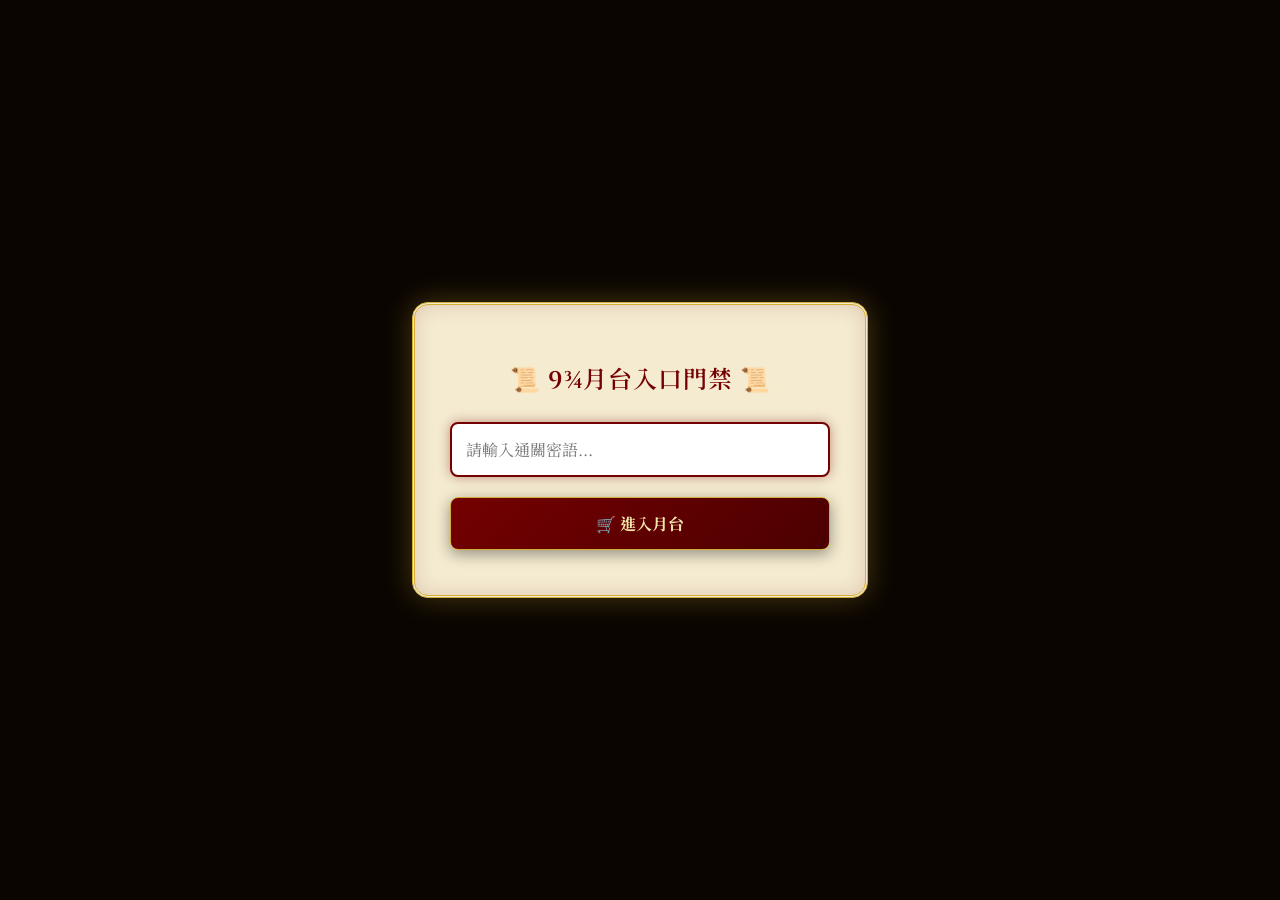
<file: index.html>
<!DOCTYPE html>
<html lang="zh-TW">
<head>
  <meta charset="UTF-8" />
  <meta name="viewport" content="width=device-width, initial-scale=1" />
  <title>9¾月台 - 霍格華茲魔法學院</title>

  <!-- 引入 Google Fonts: Cinzel + Noto Serif TC + Zen Maru Gothic -->
  <link rel="preconnect" href="https://fonts.googleapis.com">
  <link rel="preconnect" href="https://fonts.gstatic.com" crossorigin>
  <link href="https://fonts.googleapis.com/css2?family=Cinzel:wght@600;700;900&family=Noto+Serif+TC:wght@400;600;700&family=Zen+Maru+Gothic&display=swap" rel="stylesheet">

  <style>
    :root {
      /* 魔法學院主題配色 */
      --magic-gold: #d4af37;
      --magic-gold-light: #f3e5ab;
      --gryffindor-red: #740001;
      --gryffindor-red-hover: #4c0001;
      --ravenclaw-blue: #0e1a40;
      --parchment-bg: #f4ebd0;
      --parchment-card: #fcf8ed;
      --dark-wood: #1a0f07;
      --text-dark: #2b1e16;
    }

    body {
      margin: 0;
      padding: 0;
      font-family: "Noto Serif TC", "Cinzel", serif;
      background: #110905 url('https://www.transparenttextures.com/patterns/wood-pattern.png');
      color: var(--text-dark);
      min-height: 100vh;
      background-attachment: fixed;
    }

    .container {
      width: 100%;
      max-width: 1400px;
      margin: auto;
      padding: 40px 20px;
      box-sizing: border-box;
    }

    /* 標題學院風裝飾 */
    .header-box {
      background: var(--parchment-card) url('https://www.transparenttextures.com/patterns/p5.png');
      border: 3px double var(--magic-gold);
      border-radius: 12px;
      padding: 25px 20px;
      margin-bottom: 30px;
      box-shadow: 0 10px 30px rgba(0, 0, 0, 0.5), inset 0 0 15px rgba(212, 175, 55, 0.2);
    }

    h2 {
      font-family: "Cinzel", "Noto Serif TC", serif;
      font-size: 1.8rem;
      margin-bottom: 12px;
      color: var(--gryffindor-red);
      text-align: center;
      line-height: 1.5;
      text-shadow: 1px 1px 2px rgba(212, 175, 55, 0.3);
    }

    h3 {
      text-align: center;
      color: var(--gryffindor-red);
      margin-top: 10px;
      font-weight: 600;
      letter-spacing: 1px;
    }

    /* --------- 密碼視窗 (魔法門禁) --------- */
    #passwordModal {
      position: fixed;
      top: 0; left: 0;
      width: 100%; height: 100%;
      background: rgba(10, 5, 2, 0.85);
      display: flex;
      justify-content: center;
      align-items: center;
      backdrop-filter: blur(8px);
      z-index: 9999;
      opacity: 1;
      transition: opacity 0.4s ease;
    }
    
    #passwordModal.hidden {
      opacity: 0;
      pointer-events: none;
    }

    .modal-box {
      background: var(--parchment-bg) url('https://www.transparenttextures.com/patterns/p5.png');
      padding: 45px 35px;
      border-radius: 16px;
      border: 3px double var(--magic-gold);
      box-shadow: 0 0 30px rgba(212, 175, 55, 0.3), inset 0 0 20px rgba(116, 0, 1, 0.15);
      text-align: center;
      width: 100%;
      max-width: 380px;
      position: relative;
    }

    .modal-box h3 {
      color: var(--gryffindor-red);
      margin-bottom: 25px;
      font-size: 1.5rem;
      font-family: "Cinzel", "Noto Serif TC", serif;
    }

    input[type="password"] {
      width: 100%;
      padding: 14px;
      font-size: 16px;
      border-radius: 8px;
      border: 2px solid var(--magic-gold);
      background: rgba(255, 255, 255, 0.8);
      margin-bottom: 20px;
      box-sizing: border-box;
      outline: none;
      color: var(--text-dark);
      font-family: inherit;
      transition: all 0.3s ease;
    }

    input[type="password"]:focus {
      border-color: var(--gryffindor-red);
      box-shadow: 0 0 12px rgba(116, 0, 1, 0.4);
      background: #fff;
    }

    button.login-btn {
      width: 100%;
      padding: 14px;
      background: linear-gradient(135deg, var(--gryffindor-red) 0%, #4c0001 100%);
      border: 1px solid var(--magic-gold);
      color: var(--magic-gold-light);
      font-size: 16px;
      font-weight: bold;
      border-radius: 8px;
      cursor: pointer;
      font-family: inherit;
      transition: all 0.3s ease;
      box-shadow: 0 4px 15px rgba(0, 0, 0, 0.4);
    }

    button.login-btn:hover {
      background: linear-gradient(135deg, #8c0001 0%, var(--gryffindor-red) 100%);
      color: #fff;
      box-shadow: 0 0 15px rgba(212, 175, 55, 0.6);
    }
    
    button.login-btn:active {
      transform: scale(0.97);
    }

    .error-msg {
      color: #b30000;
      margin-top: 15px;
      font-size: 0.95rem;
      font-weight: bold;
      display: none;
      animation: shake 0.3s;
    }

    @keyframes shake {
      0%, 100% { transform: translateX(0); }
      25% { transform: translateX(-6px); }
      75% { transform: translateX(6px); }
    }

    /* --------- 內容容器 --------- */
    #content {
      display: none;
      animation: magicAppear 0.8s ease forwards;
    }

    @keyframes magicAppear {
      from { opacity: 0; transform: translateY(30px) scale(0.98); }
      to { opacity: 1; transform: translateY(0) scale(1); }
    }

    /* 使用 Grid 設定左右 1:1 佈局 */
    .calendar-container {
      margin-top: 30px;
      display: grid;
      grid-template-columns: 1fr 1fr; /* 左右均分 */
      gap: 30px;
      align-items: start;
    }

    /* --------- 左側分頁標籤容器 --------- */
    .tab-wrapper {
      display: flex;
      flex-direction: column;
      width: 100%;
    }

    .tab-header {
      display: flex;
      gap: 10px;
      margin-bottom: -2px;
      z-index: 2;
    }

    .tab-btn {
      padding: 12px 24px;
      border: 2px solid var(--magic-gold);
      border-bottom: none;
      background: #2b1810;
      color: var(--magic-gold-light);
      font-size: 1rem;
      font-weight: bold;
      font-family: inherit;
      border-radius: 12px 12px 0 0;
      cursor: pointer;
      transition: all 0.3s ease;
      box-shadow: inset 0 -5px 10px rgba(0, 0, 0, 0.5);
    }

    .tab-btn:hover {
      background: var(--gryffindor-red);
      color: #fff;
    }

    .tab-btn.active {
      background: var(--parchment-card) url('https://www.transparenttextures.com/patterns/p5.png');
      color: var(--gryffindor-red);
      border-color: var(--magic-gold);
      box-shadow: 0 -4px 12px rgba(212, 175, 55, 0.3);
    }

    iframe {
      width: 100%;
      border: 3px double var(--magic-gold);
      border-radius: 0 16px 16px 16px;
      box-shadow: 0 10px 25px rgba(0, 0, 0, 0.6);
      background: white;
      transition: transform 0.3s ease, box-shadow 0.3s ease;
    }

    iframe:hover {
      transform: translateY(-4px);
      box-shadow: 0 15px 30px rgba(212, 175, 55, 0.25);
    }

    .frame-left {
      height: 900px; 
    }

    /* --------- 右側智慧表單區域（區域內嵌視窗） --------- */
    .smart-form-wrapper {
      position: relative; /* 供內部彈窗定位 */
      background: var(--parchment-card) url('https://www.transparenttextures.com/patterns/p5.png');
      border: 3px double var(--magic-gold);
      border-radius: 16px;
      padding: 25px 20px;
      box-shadow: 0 10px 25px rgba(0, 0, 0, 0.6);
      margin-top: 48px;
      min-height: 850px; /* 給予足夠高度收納開啟後的表單 */
      box-sizing: border-box;
      overflow: hidden;
    }

    .form-header-title {
      text-align: center;
      color: var(--gryffindor-red);
      font-size: 1.3rem;
      margin-top: 0;
      margin-bottom: 20px;
      font-family: "Cinzel", "Noto Serif TC", serif;
      font-weight: bold;
    }

    .button-container {
      display: grid;
      grid-template-columns: repeat(2, 1fr);
      gap: 15px;
      width: 100%;
      box-sizing: border-box;
    }

    .smart-btn {
      display: block;
      padding: 16px 10px;
      font-size: 18px;
      color: var(--magic-gold-light);
      background: linear-gradient(135deg, var(--gryffindor-red) 0%, #4c0001 100%);
      text-decoration: none;
      border-radius: 10px;
      text-align: center;
      font-weight: bold;
      font-family: 'Zen Maru Gothic', "Noto Serif TC", sans-serif;
      transition: all 0.3s ease;
      box-shadow: 0 4px 10px rgba(0, 0, 0, 0.3);
      border: 1px solid var(--magic-gold);
      outline: none;
      box-sizing: border-box;
    }

    .smart-btn:hover {
      background: linear-gradient(135deg, #8c0001 0%, var(--gryffindor-red) 100%);
      color: #ffffff;
      transform: translateY(-3px);
      box-shadow: 0 0 15px rgba(212, 175, 55, 0.5);
    }

    .smart-btn:active {
      transform: scale(0.96);
      box-shadow: inset 0 2px 5px rgba(0, 0, 0, 0.5);
    }

    /* 改為限制在右側區域內的絕對定位視窗 */
    .iframe-box {
      position: absolute;
      top: 0;
      left: 0;
      width: 100%;
      height: 100%;
      background: var(--parchment-card) url('https://www.transparenttextures.com/patterns/p5.png');
      border-radius: 16px;
      overflow: hidden;
      z-index: 10;
      opacity: 0;
      pointer-events: none;
      transform: scale(0.95);
      transition: all 0.3s ease;
      box-shadow: 0 0 30px rgba(0, 0, 0, 0.5);
      box-sizing: border-box;
    }

    .iframe-box.active {
      opacity: 1;
      pointer-events: auto;
      transform: scale(1);
    }

    .iframe-box iframe {
      width: 100%;
      height: calc(100% - 50px);
      border: none;
      border-radius: 0 0 13px 13px;
      margin-top: 50px;
    }

    .close-btn {
      position: absolute;
      top: 10px;
      right: 12px;
      background: var(--gryffindor-red);
      color: var(--magic-gold-light);
      border: 1px solid var(--magic-gold);
      padding: 6px 16px;
      font-size: 0.95rem;
      border-radius: 8px;
      cursor: pointer;
      z-index: 20;
      font-family: inherit;
      font-weight: bold;
      transition: all 0.2s ease;
    }

    .close-btn:hover {
      background: #8c0001;
      color: #fff;
      box-shadow: 0 0 10px rgba(212, 175, 55, 0.5);
    }

    /* 手機與窄螢幕適應 */
    @media (max-width: 900px) {
      .container { padding: 20px 12px; }
      h2 { font-size: 1.3rem; }
      .calendar-container { grid-template-columns: 1fr; }
      .frame-left { height: 600px; }
      .smart-form-wrapper { margin-top: 20px; min-height: 600px; }
      .button-container {
        grid-template-columns: repeat(2, 1fr);
        gap: 10px;
      }
      .smart-btn {
        font-size: 0.95rem;
        padding: 12px 6px;
      }
    }
  </style>
</head>

<body>

  <!-- 密碼視窗 (霍格華茲門禁) -->
  <div id="passwordModal">
    <div class="modal-box">
      <h3>📜 9¾月台入口門禁 📜</h3>
      <input id="pwInput" type="password" placeholder="請輸入通關密語..." autocomplete="current-password" />
      <button id="loginBtn" class="login-btn">🛒 進入月台</button>
      <p id="errorMsg" class="error-msg">
        ⚠️ 你是麻瓜，再見！
      </p>
    </div>
  </div>

  <!-- 內容區塊 -->
  <div id="content">
    <div class="container">

      <div class="header-box">
        <h2>🏰 歡迎來到霍格華茲</h2>
        <h2>
          此頁面僅供人員查看未填寫項目<br>
          <span style="color:#e74c3c;">並非</span> 作為扣薪依據 
        </h2>
        <h3>✒️ 請勿洩漏密碼，感謝合作！</h3>
      </div>

      <div class="calendar-container">
  <!-- 左邊頁籤切換區塊 -->
  <div class="tab-wrapper">
    <div class="tab-header">
      <button class="tab-btn active" onclick="switchLeftTab('modules/module-a/index.html', this)">📜 卷軸 I</button>
      <button class="tab-btn" onclick="switchLeftTab('modules/module-b/index.html', this)">📜 卷軸 II</button>
    </div>
    <!-- 左邊 iframe：預設載入 modules/module-a/index.html -->
    <iframe id="leftTabFrame" class="frame-left" loading="lazy" src="modules/module-a/index.html"></iframe>
  </div>
        
        <!-- 右邊區域：智慧表單快捷介面（表單開啟時會直接覆蓋在此框內） -->
        <div class="smart-form-wrapper">
          <h3 class="form-header-title">🪄儲思盆・記憶補登記區</h3>
          <div class="button-container"> 
            <a class="smart-btn" href="javascript:void(0)" onclick="openForm('ER')">急診</a>
            <a class="smart-btn" href="javascript:void(0)" onclick="openForm('Ward')">病房</a>
            <a class="smart-btn" href="javascript:void(0)" onclick="openForm('Child')">兒童</a>
            <a class="smart-btn" href="javascript:void(0)" onclick="openForm('Outpatient')">門診</a>
            <a class="smart-btn" href="javascript:void(0)" onclick="openForm('POX')">POX</a>
            <a class="smart-btn" href="javascript:void(0)" onclick="openForm('Chinese')">中華院</a>
            <a class="smart-btn" href="javascript:void(0)" onclick="openForm('MABD')">體MA BD</a> 
            <a class="smart-btn" href="javascript:void(0)" onclick="openForm('MAMMO')">MAMMO</a> 
            <a class="smart-btn" href="javascript:void(0)" onclick="openForm('CS')">CS</a> 
            <a class="smart-btn" href="javascript:void(0)" onclick="openForm('ANGIO')">ANGIO</a> 
            <a class="smart-btn" href="javascript:void(0)" onclick="openForm('BMD')">BMD</a> 
            <a class="smart-btn" href="javascript:void(0)" onclick="openForm('PX/PX6')">PX/PX6</a>
          </div>

          <!-- 區域內嵌式 iframe Box -->
          <div class="iframe-box" id="formBox">
            <button class="close-btn" onclick="closeForm()">✖ 關閉視窗</button>
            <iframe id="formIframe" src=""></iframe>
          </div>
        </div>
      </div>

    </div>
  </div>

<script>
  const CORRECT_PASSWORD = "44000"; 
  
  const modal = document.getElementById("passwordModal");
  const content = document.getElementById("content");
  const pwInput = document.getElementById("pwInput");
  const errorMsg = document.getElementById("errorMsg");
  const loginBtn = document.getElementById("loginBtn");

  function init() {
    if (sessionStorage.getItem("isLoggedIn") === "true") {
      showContent();
    } else {
      pwInput.focus();
    }
  }

  function showContent() {
    modal.classList.add("hidden");
    setTimeout(() => {
      modal.style.display = "none";
    }, 400);
    content.style.display = "block";
  }

  function checkPw() {
    const userInput = pwInput.value;
    if (userInput === CORRECT_PASSWORD) {
      sessionStorage.setItem("isLoggedIn", "true");
      errorMsg.style.display = "none";
      showContent();
    } else {
      errorMsg.style.display = "block";
      pwInput.value = "";
      pwInput.focus();
    }
  }

  /* --------- 左側頁籤切換邏輯 --------- */
  function switchLeftTab(pageUrl, btnElement) {
    document.getElementById("leftTabFrame").src = pageUrl;

    const tabButtons = document.querySelectorAll(".tab-header .tab-btn");
    tabButtons.forEach(btn => btn.classList.remove("active"));
    btnElement.classList.add("active");
  }

  /* --------- 取得台灣時間當天日期 (YYYY-MM-DD) --------- */
  function getToday() {
    const now = new Date();
    // 使用 Asia/Taipei 時區格式化日期
    const formatter = new Intl.DateTimeFormat('sv-SE', { timeZone: 'Asia/Taipei' });
    return formatter.format(now); // 輸出格式為 YYYY-MM-DD
  }

  /* --------- 表單連結與日期欄位設定 --------- */
  const formLinks = {
    ER: ["https://docs.google.com/forms/d/e/1FAIpQLSfdPqS10guWAiPkc1Lm2PEXn5RBz6wqTBMCAngGrJxPA6l9_g/viewform?usp=pp_url&entry.2006906930=%E7%9A%86%E6%AD%A3%E5%B8%B8&entry.792948513=%E7%9A%86%E6%AD%A3%E5%B8%B8&entry.1081509669=%E7%9A%86%E6%AD%A3%E5%B8%B8", "entry.655526452"],
    Ward: ["https://docs.google.com/forms/d/e/1FAIpQLSfHkAs2V_N7JrxF18bFbHsi5v6n9jDGKqABl-ol4d7r6TesYQ/viewform?usp=pp_url&entry.562538640=%E7%9A%86%E6%AD%A3%E5%B8%B8&entry.1010305451=%E7%9A%86%E6%AD%A3%E5%B8%B8&entry.1970476493=%E7%9A%86%E6%AD%A3%E5%B8%B8", "entry.2049918903"],
    Child: ["https://docs.google.com/forms/d/e/1FAIpQLScDZjFmsOik4O1e2NIjn8yfZlKSKGuPqdFyiqkkj2ua5diC_g/viewform?usp=pp_url&entry.1559440782=%E7%9A%86%E6%AD%A3%E5%B8%B8&entry.960317380=%E7%9A%86%E6%AD%A3%E5%B8%B8&entry.1302332122=%E7%9A%86%E6%AD%A3%E5%B8%B8", "entry.2137906365"],
    Outpatient: ["https://docs.google.com/forms/d/e/1FAIpQLSdq6EdkEJLzwuEN8hJB5VsJpNpnU_XRHZkAa0HIwcu1PNljKQ/viewform?usp=pp_url&entry.1513020373=%E7%9A%86%E6%AD%A3%E5%B8%B8&entry.2061545033=%E7%9A%86%E6%AD%A3%E5%B8%B8&entry.1190804749=%E7%9A%86%E6%AD%A3%E5%B8%B8", "entry.340809545"],
    POX: ["https://docs.google.com/forms/d/e/1FAIpQLSc3TKYbxcyWIttNG2EG3Sf_DUMZLhIPJBMaGaDHtEZgRqdqyQ/viewform?usp=pp_url&entry.1540019096=%E7%9A%86%E6%AD%A3%E5%B8%B8&entry.644054610=%E7%9A%86%E6%AD%A3%E5%B8%B8&entry.1074426121=%E7%9A%86%E6%AD%A3%E5%B8%B8", "entry.1298867238"],
    Chinese: ["https://docs.google.com/forms/d/e/1FAIpQLScjnb7c8GG1us5yCNmNllmcWoV4X_C9DayZZt7C0w5l9ABpBw/viewform?usp=pp_url&entry.544700355=%E7%9A%86%E6%AD%A3%E5%B8%B8&entry.660747649=%E7%9A%86%E6%AD%A3%E5%B8%B8&entry.469186188=%E7%9A%86%E6%AD%A3%E5%B8%B8", "entry.1902608889"],
    MABD: ["https://docs.google.com/forms/d/e/1FAIpQLSfTUrLSq4RL6c3xBx0HWrPjk0wYwKto-V3jqMEMRaMHjFChUw/viewform?usp=pp_url", "entry.1144276541"],
    MAMMO: ["https://docs.google.com/forms/d/e/1FAIpQLSeF7gbRnHbiqi14iWgOtwsO9eMxvbDvW1lhIQmPW8rzrO2TrQ/viewform?usp=pp_url&entry.1351534938=%E7%9A%86%E6%AD%A3%E5%B8%B8", "entry.978645884"],
    CS: ["https://docs.google.com/forms/d/e/1FAIpQLSeDeXRmXQF4MRG7oxQV3lOVhhGMp3w7b4TCct8NnshMdG1Q8A/viewform?usp=dialog"],
    ANGIO: ["https://docs.google.com/forms/d/e/1FAIpQLSfeQ18HcyJyaPeFWUd2ALkBNLwD3vUZ7qMS6WNZURyj012T9Q/viewform?usp=dialog"],
    BMD: ["https://docs.google.com/forms/d/e/1FAIpQLScBAunHQIaw7bulO1JDJ3P6FC8MKiHZ3ZS41ojxQpDNTN3t5g/viewform?usp=dialog"],
    "PX/PX6": ["https://docs.google.com/forms/d/e/1FAIpQLSfyhvrknBB2Ap6PsORJagZ8RtWFl3HXsLQNjqSd5Mmwo7d-rA/viewform?usp=dialog"],
  };

  /* --------- 右側智慧表單開啟/關閉邏輯 --------- */
  function openForm(key) {
    const item = formLinks[key];
    if (!item) return;

    const [baseUrl, dateField] = item;
    let fullUrl = baseUrl;

    // 若有指定的日期欄位，才拼接日期參數
    if (dateField) {
      const connector = baseUrl.includes('?') ? '&' : '?';
      fullUrl = `${baseUrl}${connector}${dateField}=${getToday()}`;
    }

    document.getElementById("formIframe").src = fullUrl;
    document.getElementById("formBox").classList.add("active");
  }

  function closeForm() {
    document.getElementById("formBox").classList.remove("active");
    document.getElementById("formIframe").src = "";
  }

  loginBtn.addEventListener("click", checkPw);

  pwInput.addEventListener("keypress", function(event) {
    if (event.key === "Enter") {
      checkPw();
    }
  });

  init();
</script>

</body>
</html>
</file>
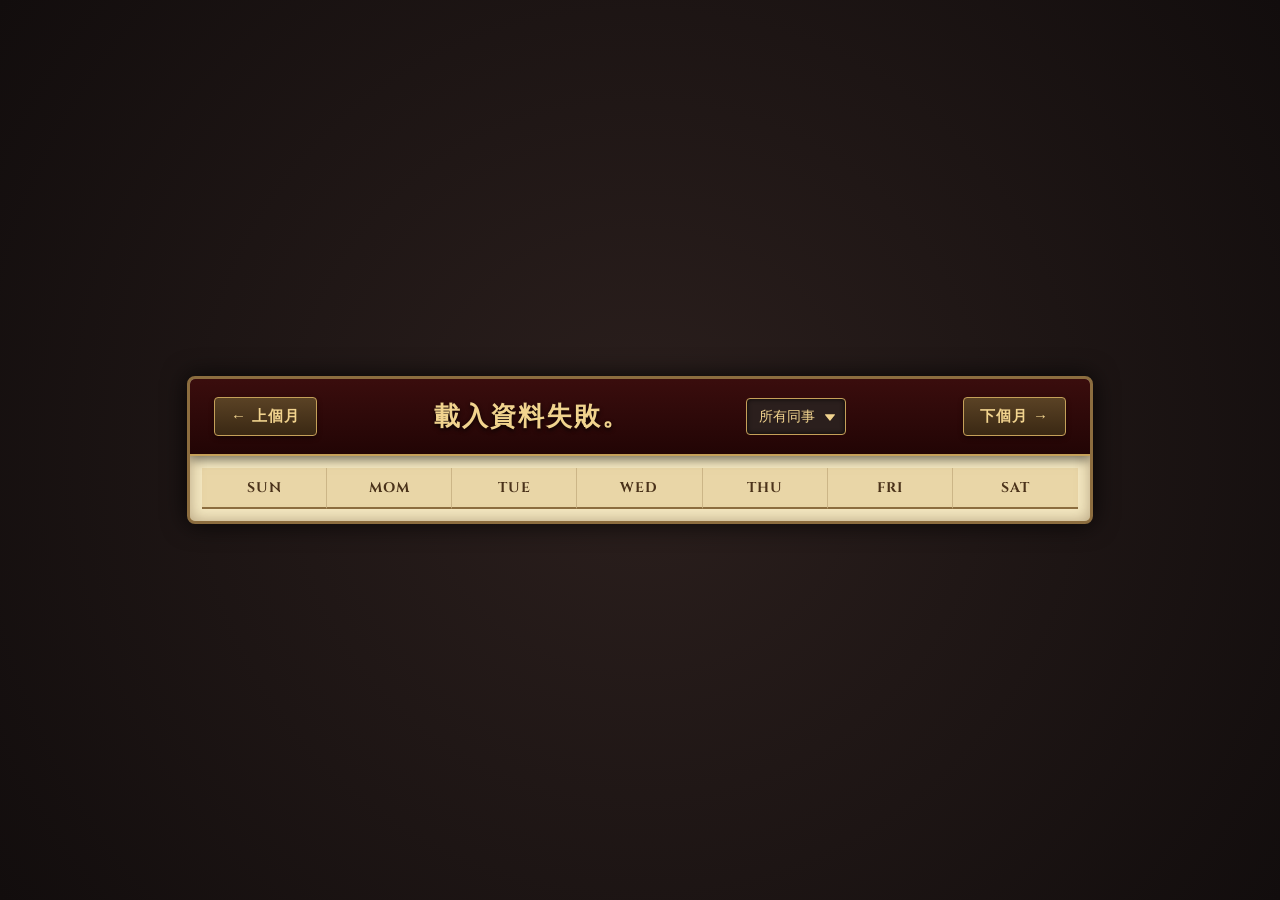
<file: modules/module-a/index.html>
<!DOCTYPE html>
<html lang="zh-TW">
<head>
    <meta charset="UTF-8">
    <meta name="viewport" content="width=device-width, initial-scale=1.0">
    <title>互動式藍色月曆</title>
    <link rel="stylesheet" href="style.css">
</head>
<body>
    <div class="calendar-container">
        <div class="calendar-header">
            <button id="prevMonth" class="nav-button">← 上個月</button>
            <div class="current-month-year" id="currentMonthYear"></div>
            <select id="colleagueSelect" class="colleague-select">
                <option value="">所有同事</option>
            </select>
            <button id="nextMonth" class="nav-button">下個月 →</button>
        </div>

        <div class="calendar-grid">
            <div class="day-of-week">SUN</div>
            <div class="day-of-week">MOM</div>
            <div class="day-of-week">TUE</div>
            <div class="day-of-week">WED</div>
            <div class="day-of-week">THU</div>
            <div class="day-of-week">FRI</div>
            <div class="day-of-week">SAT</div>
        </div>
    </div>

    <!-- 連結 JavaScript -->
    <script src="script.js"></script>
</body>
</html>
</file>
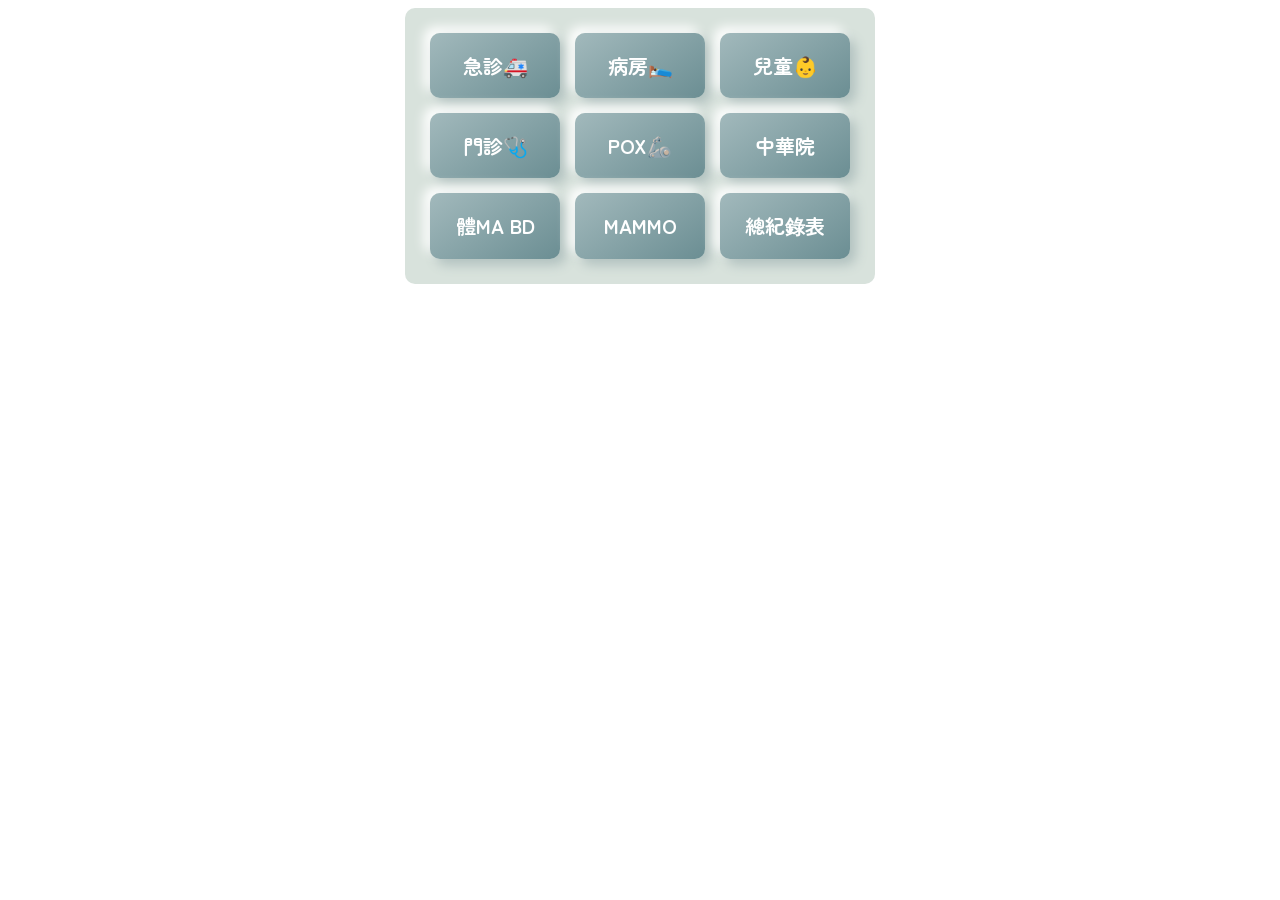
<file: modules/module-d/index.html>
<!DOCTYPE html>
<html lang="zh-Hant">
<head>
  <meta charset="UTF-8">
  <meta content="width=device-width, initial-scale=1.0" name="viewport">
  <title>智慧表單介面</title>
  <link href="https://fonts.googleapis.com/css2?family=Zen+Maru+Gothic&amp;display=swap" rel="stylesheet">
  <style>
    /* 外部容器 */
    .content-container {
      display: flex;
      justify-content: center;
      align-items: center;
      gap: 20px;
      max-width: 900px;
      margin: auto;
    }

    /* 按鈕區容器：使用淡莫蘭迪藍背景 */
    .button-container {
      display: grid;
      grid-template-columns: repeat(3, 1fr);
      gap: 15px;
      background: #d8e2dc;
      padding: 25px;
      border-radius: 10px;
      max-width: 450px;
    }

    /* 基本按鈕樣式：莫蘭迪藍漸層 */
    .btn {
      display: block;
      padding: 18px 25px;
      font-size: 20px;
      color: white;
      background: linear-gradient(145deg, #a2b9bc, #6b8e93);
      text-decoration: none;
      border-radius: 10px;
      text-align: center;
      font-weight: bold;
      font-family: 'Zen Maru Gothic', sans-serif;
      transition: all 0.2s ease;
      box-shadow: 6px 6px 12px #b1c1bf, -6px -6px 12px #ffffff;
      border: none;
      outline: none;
    }

    /* hover 效果：切換為莫蘭迪綠漸層 */
    .btn:hover {
      background: linear-gradient(145deg, #87a96b, #6b8e6b);
      transform: scale(1.05);
      box-shadow: 4px 4px 10px #7a9779, -4px -4px 10px #ffffff;
      color: #fff;
    }

    /* active 點擊效果：深莫蘭迪綠壓下感 */
    .btn:active {
      background: #4a634a;
      box-shadow: inset 5px 5px 10px #364936, inset -5px -5px 10px #5e7d5e;
      transform: scale(0.95);
    }

    .ad-text {
      font-size: 18px;
      margin-top: 10px;
      font-weight: bold;
    }

    /* 手機版適配 */
    @media (max-width: 768px) {
      .content-container {
        flex-direction: column;
        align-items: center;
      }

      .button-container {
        display: grid;
        grid-template-columns: repeat(3, 1fr);
        gap: 10px;
        width: 100%;
        padding: 15px;
        box-sizing: border-box;
        max-width: 95%;
      }

      .btn {
        font-size: 1rem;
        padding: 12px;
        white-space: normal;
        line-height: 1.2;
        word-break: break-word;
        text-align: center;
      }
    }

    .smart-form-wrapper .btn:hover {
      transform: translateY(-5px);
      box-shadow: 5px 5px 10px #adb8b6, -5px -5px 10px #ffffff;
    }

    .smart-form-wrapper .iframe-box {
      position: fixed;
      top: 50%;
      left: 50%;
      transform: translate(-50%, -50%) scale(0);
      width: 90%;
      max-width: 800px;
      height: 80%;
      background: white;
      border-radius: 16px;
      overflow: hidden;
      z-index: 999;
      transition: transform 0.4s ease;
      box-shadow: 0 0 30px rgba(107, 142, 147, 0.3);
    }

    .smart-form-wrapper .iframe-box.active {
      transform: translate(-50%, -50%) scale(1);
    }

    .smart-form-wrapper .iframe-box iframe {
      width: 100%;
      height: 100%;
      border: none;
    }

    /* 關閉按鈕：配合莫蘭迪深藍綠配色 */
    .smart-form-wrapper .close-btn {
      position: absolute;
      top: 10px;
      right: 15px;
      background: #5b7578;
      color: white;
      border: none;
      padding: 6px 12px;
      font-size: 1rem;
      border-radius: 8px;
      cursor: pointer;
      z-index: 1000;
      transition: background 0.2s ease;
    }

    .smart-form-wrapper .close-btn:hover {
      background: #4a634a;
    }
</style>
</head>
<body>

<div class="smart-form-wrapper">
  <div class="content-container">
    <div class="button-container"> 
      <a class="btn" href="javascript:void(0)" onclick="openForm('ER')">急診🚑</a>
      <a class="btn" href="javascript:void(0)" onclick="openForm('Ward')">病房🛌</a>
      <a class="btn" href="javascript:void(0)" onclick="openForm('Child')">兒童👶</a>
      <a class="btn" href="javascript:void(0)" onclick="openForm('Outpatient')">門診🩺</a>
      <a class="btn" href="javascript:void(0)" onclick="openForm('POX')">POX🦾</a>
      <a class="btn" href="javascript:void(0)" onclick="openForm('Chinese')">中華院</a>
      <a class="btn" href="javascript:void(0)" onclick="openForm('MABD')" style="white-space: nowrap;">體MA&nbsp;BD</a> 
      <a class="btn" href="javascript:void(0)" onclick="openForm('MAMMO')" style="white-space: nowrap;">MAMMO</a>
      <a class="btn" href="https://docs.google.com/spreadsheets/d/1U4x2VmIIYGCZMNfYtSxjZZjCJ7rTFuyyY7DT36tQpcM/edit?gid=937189985#gid=937189985" style="white-space: nowrap;">總紀錄表</a>
    </div>

    <div class="iframe-box" id="formBox">
      <button class="close-btn" onclick="closeForm()">關閉</button>
      <iframe id="formIframe" src=""></iframe>
    </div>
  </div>
</div>

<script>
  function getToday() {
    const now = new Date();
    const localTime = new Date(now.getTime() - 6 * 60 * 60 * 1000);
    const yyyy = localTime.getFullYear();
    const mm = String(localTime.getMonth() + 1).padStart(2, '0');
    const dd = String(localTime.getDate()).padStart(2, '0');
    return `${yyyy}-${mm}-${dd}`;
  }

  const formLinks = {
    ER: ["https://docs.google.com/forms/d/e/1FAIpQLSfdPqS10guWAiPkc1Lm2PEXn5RBz6wqTBMCAngGrJxPA6l9_g/viewform?usp=pp_url&entry.2006906930=%E7%9A%86%E6%AD%A3%E5%B8%B8&entry.792948513=%E7%9A%86%E6%AD%A3%E5%B8%B8&entry.1081509669=%E7%9A%86%E6%AD%A3%E5%B8%B8&", "entry.655526452"],
    Ward: ["https://docs.google.com/forms/d/e/1FAIpQLSfHkAs2V_N7JrxF18bFbHsi5v6n9jDGKqABl-ol4d7r6TesYQ/viewform?usp=pp_url&entry.562538640=%E7%9A%86%E6%AD%A3%E5%B8%B8&entry.1010305451=%E7%9A%86%E6%AD%A3%E5%B8%B8&entry.1970476493=%E7%9A%86%E6%AD%A3%E5%B8%B8&", "entry.2049918903"],
    Child: ["https://docs.google.com/forms/d/e/1FAIpQLScDZjFmsOik4O1e2NIjn8yfZlKSKGuPqdFyiqkkj2ua5diC_g/viewform?usp=pp_url&entry.1559440782=%E7%9A%86%E6%AD%A3%E5%B8%B8&entry.960317380=%E7%9A%86%E6%AD%A3%E5%B8%B8&entry.1302332122=%E7%9A%86%E6%AD%A3%E5%B8%B8&", "entry.2137906365"],
    Outpatient: ["https://docs.google.com/forms/d/e/1FAIpQLSdq6EdkEJLzwuEN8hJB5VsJpNpnU_XRHZkAa0HIwcu1PNljKQ/viewform?usp=pp_url&entry.1513020373=%E7%9A%86%E6%AD%A3%E5%B8%B8&entry.2061545033=%E7%9A%86%E6%AD%A3%E5%B8%B8&entry.1190804749=%E7%9A%86%E6%AD%A3%E5%B8%B8&", "entry.340809545"],
    POX: ["https://docs.google.com/forms/d/e/1FAIpQLSc3TKYbxcyWIttNG2EG3Sf_DUMZLhIPJBMaGaDHtEZgRqdqyQ/viewform?usp=pp_url&entry.1540019096=%E7%9A%86%E6%AD%A3%E5%B8%B8&entry.644054610=%E7%9A%86%E6%AD%A3%E5%B8%B8&entry.1074426121=%E7%9A%86%E6%AD%A3%E5%B8%B8&", "entry.1298867238"],
    Chinese: ["https://docs.google.com/forms/d/e/1FAIpQLScjnb7c8GG1us5yCNmNllmcWoV4X_C9DayZZt7C0w5l9ABpBw/viewform?usp=pp_url&entry.544700355=%E7%9A%86%E6%AD%A3%E5%B8%B8&entry.660747649=%E7%9A%86%E6%AD%A3%E5%B8%B8&entry.469186188=%E7%9A%86%E6%AD%A3%E5%B8%B8&", "entry.1902608889"],
    MABD: ["https://docs.google.com/forms/d/e/1FAIpQLSfTUrLSq4RL6c3xBx0HWrPjk0wYwKto-V3jqMEMRaMHjFChUw/viewform?usp=pp_url", "entry.1144276541"],
    MAMMO: ["https://docs.google.com/forms/d/e/1FAIpQLSeF7gbRnHbiqi14iWgOtwsO9eMxvbDvW1lhIQmPW8rzrO2TrQ/viewform?usp=pp_url&entry.1351534938=%E7%9A%86%E6%AD%A3%E5%B8%B8", "entry.978645884"],
  };

  function openForm(key) {
    const [url, dateField] = formLinks[key];
    const fullUrl = `${url}?usp=pp_url&${dateField}=${getToday()}`;
    document.getElementById("formIframe").src = fullUrl;
    document.getElementById("formBox").classList.add("active");
  }

  function closeForm() {
    document.getElementById("formBox").classList.remove("active");
    document.getElementById("formIframe").src = "";
  }
</script>

</body>
</html>
</file>
<file: modules/module-a/style.css>
/* 引入古典魔法風格英文字體（Cinzel）與中文流暢字體 */
@import url('https://fonts.googleapis.com/css2?family=Cinzel:wght@500;700&display=swap');

body {
    font-family: 'Cinzel', 'Times New Roman', 'Noto Serif TC', serif;
    display: flex;
    justify-content: center;
    align-items: center;
    min-height: 100vh;
    /* 背景：魔法地牢/古典城堡暗沉背景，疊加羊皮紙紋理感 */
    background: radial-gradient(circle, #2b1f1d 0%, #120d0d 100%);
    margin: 0;
    color: #2c1d11; /* 深褐色文字，如羽毛筆墨水 */
}

/* 魔法書 / 古老羊皮紙卷軸容器 */
.calendar-container {
    width: 90%;
    max-width: 900px;
    background: #f4e8c1 url('https://www.transparenttextures.com/patterns/aged-paper.png'); /* 羊皮紙質感 */
    border-radius: 8px;
    /* 雙層古典金屬與陰影質感 */
    box-shadow: 0 0 25px rgba(0, 0, 0, 0.8), inset 0 0 15px rgba(88, 57, 28, 0.4);
    border: 3px solid #8c6d3f; /* 古銅金邊框 */
    overflow: hidden;
    position: relative;
}

/* 頂部標題區：深紅/暗金古典魔法風格 Header */
.calendar-header {
    display: flex;
    justify-content: space-between;
    align-items: center;
    background: linear-gradient(180deg, #3a0d0d 0%, #220505 100%); /* 葛來分多/霍格華茲深紅 */
    color: #f1d38e; /* 魔法黃金字體 */
    padding: 18px 24px;
    border-bottom: 2px solid #c5a059; /* 亮金分隔線 */
    text-shadow: 0 2px 4px rgba(0, 0, 0, 0.8);
    box-shadow: 0 4px 10px rgba(0, 0, 0, 0.5);
}

/* 魔法按鈕（像古老符文石或魔法印章） */
.nav-button {
    background: linear-gradient(180deg, #5a4225 0%, #3a2813 100%);
    color: #f1d38e;
    border: 1px solid #c5a059;
    padding: 8px 16px;
    border-radius: 4px;
    cursor: pointer;
    font-size: 15px;
    font-family: 'Cinzel', serif;
    font-weight: 700;
    letter-spacing: 1px;
    transition: all 0.3s ease;
    box-shadow: 0 2px 5px rgba(0,0,0,0.4);
}

.nav-button:hover {
    background: linear-gradient(180deg, #8c6d3f 0%, #5a4225 100%);
    color: #ffffff;
    box-shadow: 0 0 10px rgba(197, 160, 89, 0.6);
}

/* 年月標題：如魔法書章節 */
.current-month-year {
    font-size: 26px;
    font-weight: 700;
    letter-spacing: 2px;
    color: #f1d38e;
}

/* 下拉選單：如魔法羊皮紙選單 */
.colleague-select {
    background-color: #2b1f1d;
    color: #f1d38e;
    border: 1px solid #c5a059;
    padding: 8px 12px;
    border-radius: 4px;
    font-size: 14px;
    font-family: 'Cinzel', serif;
    cursor: pointer;
    -webkit-appearance: none;
    -moz-appearance: none;
    appearance: none;
    /* 下拉箭頭改為金色 SVG */
    background-image: url('data:image/svg+xml;charset=US-ASCII,%3Csvg%20xmlns%3D%22http%3A%2F%2Fwww.w3.org%2F2000%2Fsvg%22%20width%3D%22292.4%22%20height%3D%22292.4%22%3E%3Cpath%20fill%3D%22%23f1d38e%22%20d%3D%22M287%2069.4a17.6%2017.6%200%200%200-13-5.4H18.4c-6.5%200-12.3%203-16.1%208.7-3.9%205.8-3.7%2013.1.4%2018.6l128.8%20153.6a17.6%2017.6%200%200%200%2027.8%200l128.8-153.6c4.1-5.5%204.2-12.8.4-18.6z%22%2F%3E%3C%2Fsvg%3E');
    background-repeat: no-repeat;
    background-position: right 10px center;
    background-size: 10px;
    padding-right: 30px;
    box-shadow: inset 0 0 5px rgba(0,0,0,0.8);
}

.colleague-select option {
    background-color: #2b1f1d;
    color: #f1d38e;
}

/* 日曆網格底座 */
.calendar-grid {
    display: grid;
    grid-template-columns: repeat(7, 1fr);
    padding: 12px;
    background: transparent;
}

/* 星期標題：羊皮紙標記列 */
.day-of-week {
    text-align: center;
    font-weight: 700;
    padding: 10px 0;
    color: #4a321a;
    background: rgba(197, 160, 89, 0.25);
    border-bottom: 2px solid #8c6d3f;
    border-right: 1px solid rgba(140, 109, 63, 0.3);
    font-size: 14px;
    letter-spacing: 1px;
}

.day-of-week:last-child {
    border-right: none;
}

/* 日期方格：羊皮紙單元格 */
.date-cell {
    min-height: 100px;
    padding: 8px;
    border: 1px solid rgba(140, 109, 63, 0.25);
    display: flex;
    flex-direction: column;
    position: relative;
    background-color: rgba(255, 255, 255, 0.15);
    transition: all 0.2s ease;
    cursor: pointer;
}

.date-cell:hover {
    background-color: rgba(197, 160, 89, 0.2);
    box-shadow: inset 0 0 8px rgba(140, 109, 63, 0.4);
}

/* 日期數字：墨水印刷質感 */
.date-number {
    font-size: 18px;
    font-weight: 700;
    color: #3d2612;
    margin-bottom: 5px;
    font-family: 'Cinzel', serif;
}

/* 非本月日期：褪色墨水效果 */
.other-month .date-number {
    color: #b5a386;
}

.other-month {
    background-color: rgba(0, 0, 0, 0.04);
}

/* 今日（Today）：魔法光輝 / 魔法印章效果 */
.today {
    background: radial-gradient(circle, #741b1b 0%, #4a0d0d 100%) !important;
    color: #f1d38e;
    border: 2px solid #c5a059 !important;
    box-shadow: 0 0 15px rgba(197, 160, 89, 0.6), inset 0 0 10px rgba(0, 0, 0, 0.5);
    border-radius: 4px;
}

.today .date-number {
    color: #f1d38e;
    text-shadow: 0 0 5px rgba(241, 211, 142, 0.5);
}

.today .data-entry {
    color: #e2d2b4;
}

/* 資料條目：手寫記錄感 */
.data-entry {
    font-size: 12px;
    color: #523b26;
    line-height: 1.3;
    font-weight: 600;
}

/* 網格邊框微調 */
.calendar-grid > .day-of-week:first-child,
.calendar-grid > .date-cell:nth-child(7n + 1) {
    border-left: none;
}

.calendar-grid > .day-of-week:last-child,
.calendar-grid > .date-cell:nth-child(7n) {
    border-right: none;
}

.calendar-grid > .date-cell:nth-child(n+8):nth-child(-n+14),
.calendar-grid > .date-cell:nth-child(n+15):nth-child(-n+21),
.calendar-grid > .date-cell:nth-child(n+22):nth-child(-n+28),
.calendar-grid > .date-cell:nth-child(n+29):nth-child(-n+35),
.calendar-grid > .date-cell:nth-child(n+36):nth-child(-n+42) {
    border-top: 1px solid rgba(140, 109, 63, 0.25);
}

.calendar-grid > .date-cell {
    border-bottom: 1px solid rgba(140, 109, 63, 0.25);
    border-right: 1px solid rgba(140, 109, 63, 0.25);
}

.calendar-grid > .date-cell:nth-child(7n) {
    border-right: none;
}

.calendar-grid > .date-cell:nth-last-child(-n+7) {
    border-bottom: none;
}
</file>
